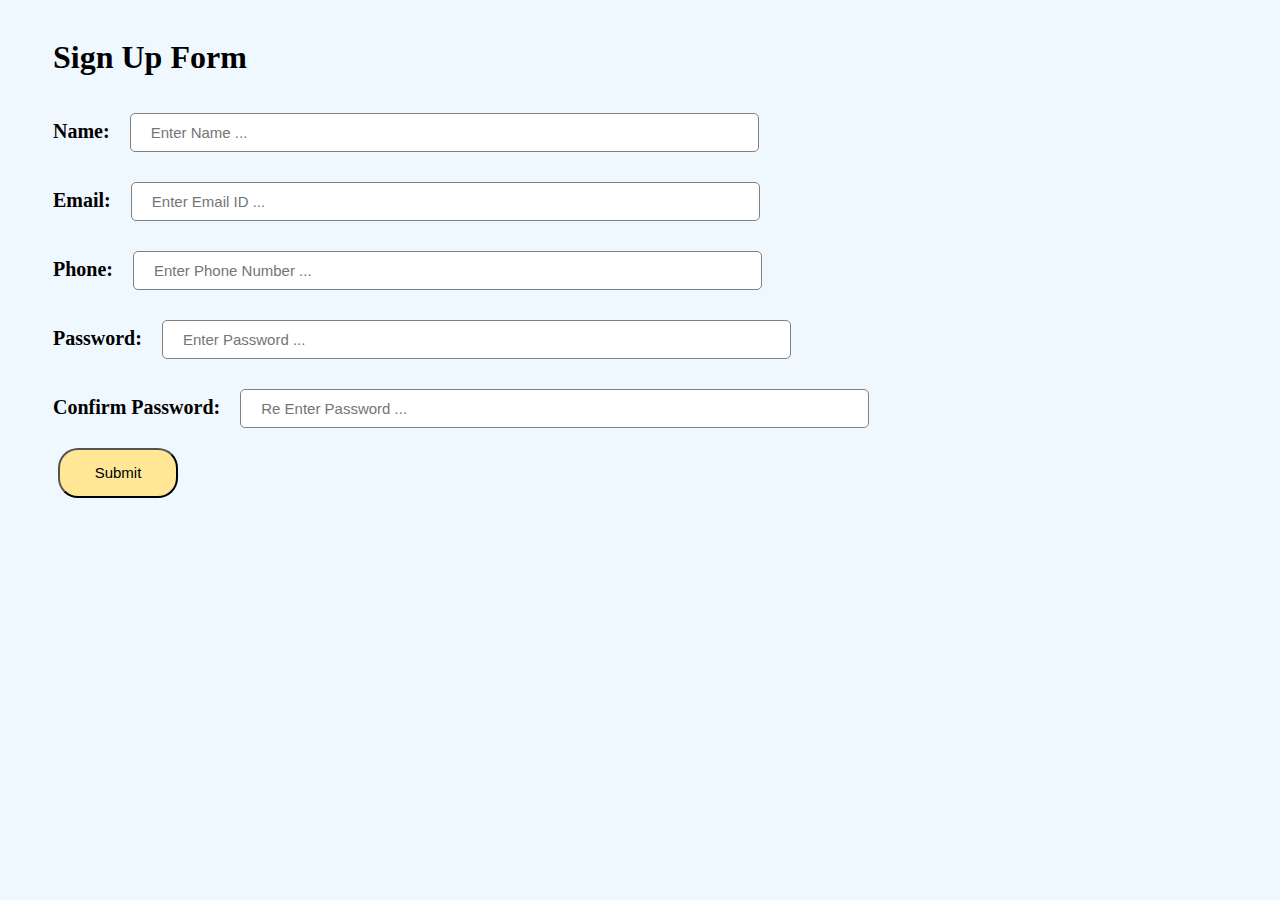
<file: index.html>
<!DOCTYPE html>
<html lang="en">
<head>
    <meta charset="UTF-8">
    <meta name="viewport" content="width=device-width, initial-scale=1.0">
    <meta http-equiv="X-UA-Compatible" content="ie=edge">
    <title>JavaScript Form Validation</title>
    <link rel="stylesheet" href="style.css">
</head>
<body>
    <h1>Sign Up Form <h1>
    <form  action="submit" name="myForm" onsubmit="return validateForm()" method="post">
        <div class="formdesign" id="name">
            Name: <input type="text" name="fname" required placeholder="Enter Name ... "><b><span class="formerror"> </span></b>
        </div>
        <div class="formdesign" id="email">
            Email: <input type="email" name="femail" required placeholder="Enter Email ID ... "><b><span class="formerror"> </span></b>
        </div>
        <div class="formdesign" id="phone">
            Phone: <input type="phone" name="fphone" required placeholder="Enter Phone Number ... "><b><span class="formerror"></span></b>
        </div>
        <div class="formdesign" id="pass">
            Password: <input type="password" name="fpass" required placeholder="Enter Password ... "><b><span class="formerror"></span></b>
        </div>
        <div class="formdesign" id="cpass">
            Confirm Password: <input type="password" name="fcpass" required placeholder="Re Enter Password ... "><b><span class="formerror"></span></b>
        </div>
        <input class="but" type="submit" value="Submit">
    </form>
</body>
<script src="script.js"></script>
</html>
</file>
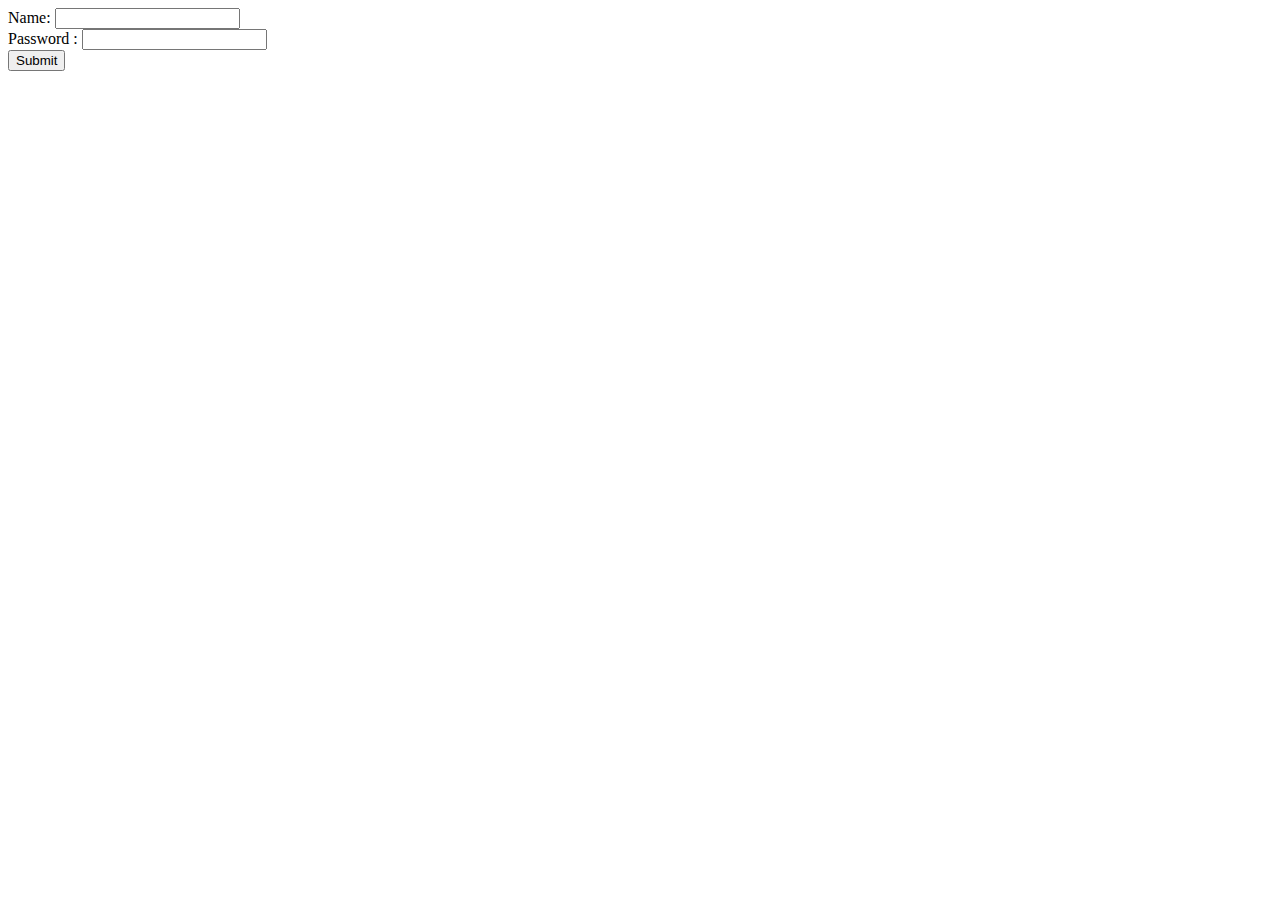
<file: login.html>
<!DOCTYPE html>
<html lang="en">
<head>
    <meta charset="UTF-8">
    <meta http-equiv="X-UA-Compatible" content="IE=edge">
    <meta name="viewport" content="width=device-width, initial-scale=1.0">
    <title>Login</title>
</head>
<body>
    <div>
        Name: <input type="text" name="" id="name">
    </div>
    <div>
        Password : <input type="Password">
    </div>
    <div>
        <button id="btn" onsubmit="">Submit</button>
    </div>

    <script>
        let namevar = document.querySelector("#name")
        let passvar = document.querySelector("#password")

        localStorage.setItem("fname",JSON.stringify('namevar'))
        localStorage.setItem("fpass",JSON.stringify("passvar"))

        console.log("fname");
        console.log("fpass")
    </script>
</body>

</html>
</file>
<file: style.css>
body{
    padding: 10px 45px;
    background-color: aliceblue;
}

.formdesign{
    font-size: 20px;
}
.formdesign input{
    width: 50%;
    padding: 10px 20px;
    margin: 15px;
    border: 1px solid gray;
    border-radius: 5px;
    font-size: 15px;
}
.formerror{
    margin-left: 2px;
    color: red;
}

.but{
    border-radius: 20px;
    margin-top: 10px;
    width: 120px;
    height: 50px;
    font-size: 15px;
    margin: 5px 5px;
    background-color:rgb(255, 231, 150);
}
</file>
